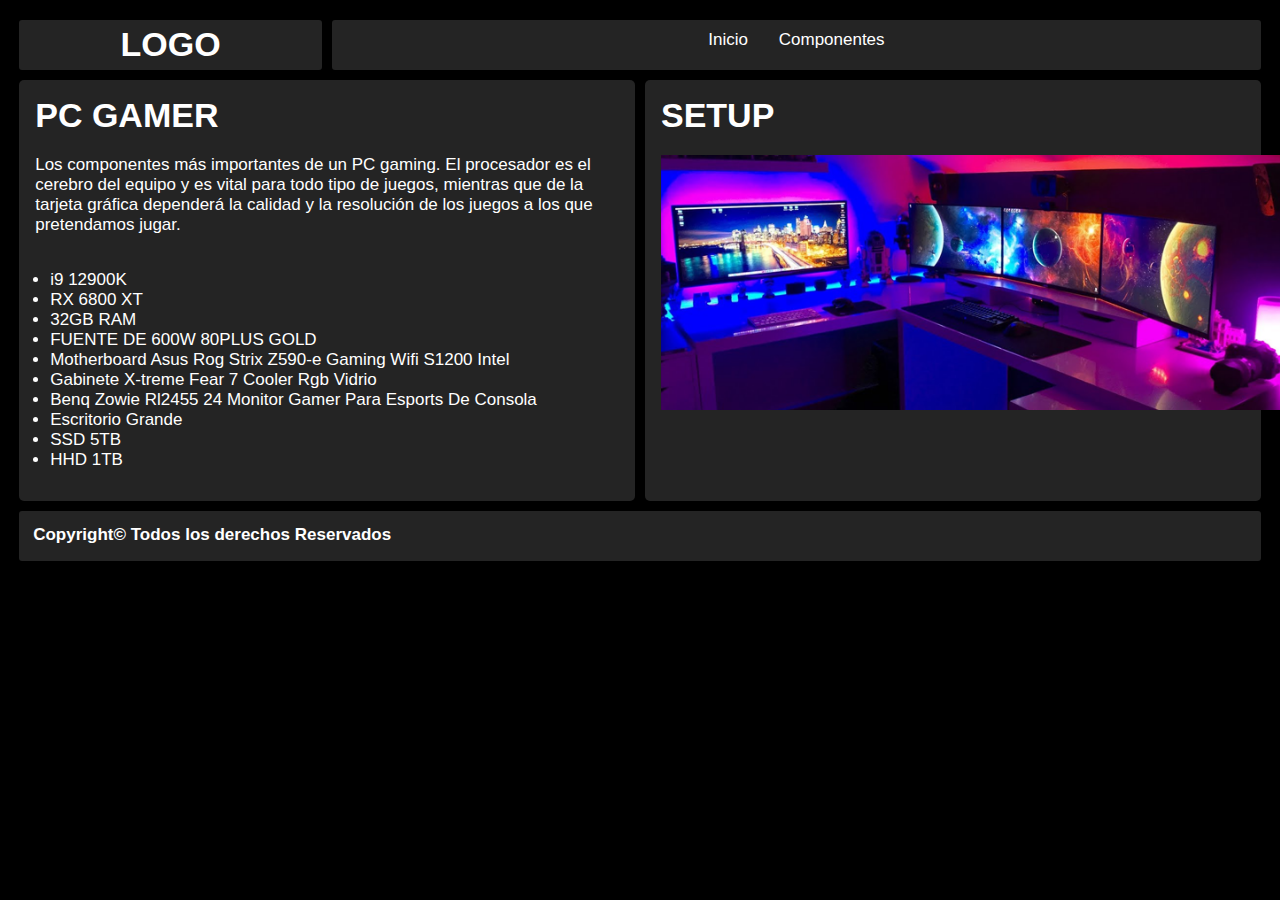
<file: index.html>
<!DOCTYPE html>
<html lang="en">
<head>
    <meta charset="UTF-8">
    <meta http-equiv="X-UA-Compatible" content="IE=edge">
    <meta name="viewport" content="width=device-width, initial-scale=1.0">
    <link rel="stylesheet" href="https://cdnjs.cloudflare.com/ajax/libs/animate.css/4.1.1/animate.min.css"/>
    <link rel="stylesheet" href="estilo.css">
    <title>Desafio</title>
</head>
<body>
    <div class="contenedor">
        <header class="logo">
            <H1 class="wow animate__animated animate__bounceInDown">LOGO</H1>
        </header>
        <nav class="nav">
            <a href="index.html" class="barra">Inicio</a>
            <a href="componentes.html" class="barra">Componentes</a>
        </nav>
        <section class="pc">
        <main>
        <h1 class="aparecer">PC GAMER</h1>
        <br>
        <P>
            Los componentes más importantes de un PC gaming. El procesador es el cerebro del equipo y es vital para todo tipo de juegos, mientras que de la tarjeta gráfica dependerá la calidad y la resolución de los juegos a los que pretendamos jugar.
        </P>
        <br>
        <ul class="lista">
            <li>i9 12900K</li>
            <li>RX 6800 XT</li>
            <li>32GB RAM</li>
            <li>FUENTE DE 600W 80PLUS GOLD</li>
            <li>Motherboard Asus Rog Strix Z590-e Gaming Wifi S1200 Intel</li>
            <li>Gabinete X-treme Fear 7 Cooler Rgb Vidrio</li>
            <li>Benq Zowie Rl2455 24 Monitor Gamer Para Esports De Consola</li>
            <li>Escritorio Grande</li>
            <li>SSD 5TB</li>
            <li>HHD 1TB</li>
    </ul>
    </section>
    <Section class="imagen">
        <h1 class="aparecer2">SETUP</h1>
        <br>
        <div class="tran1">
        <img src="setupg.png" alt="" width="620px">
        </div>
    </Section>
    </main>
    <footer class="footer">
        <h4 class="wow animate__animated animate__slideInUp">Copyright© Todos los derechos Reservados</h4>
    </footer>
</div>
</body>

</html>
</file>
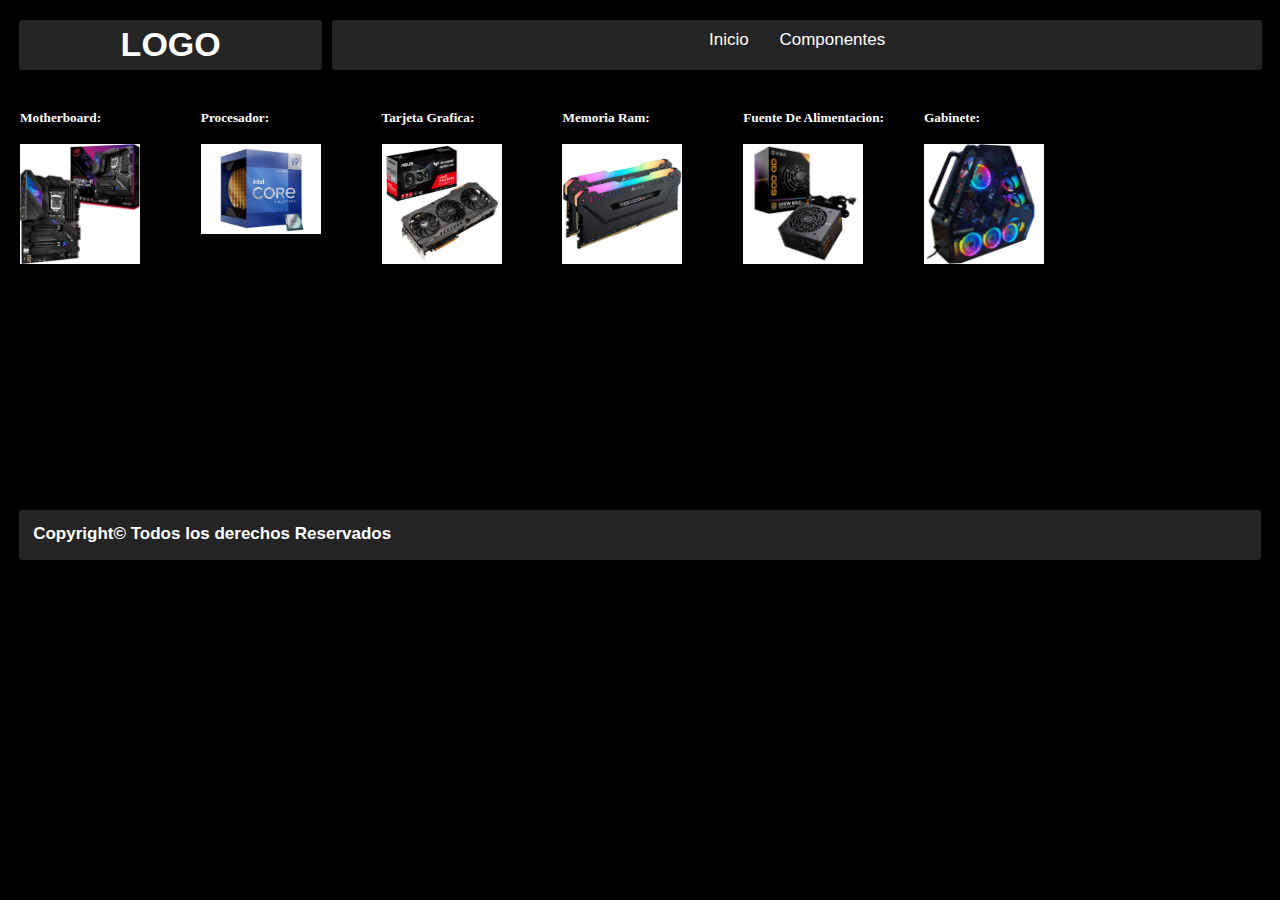
<file: componentes.html>
<!DOCTYPE html>
<html lang="en">
<head>
    <meta charset="UTF-8">
    <meta http-equiv="X-UA-Compatible" content="IE=edge">
    <meta name="viewport" content="width=device-width, initial-scale=1.0">
    <link rel="stylesheet" href="https://cdnjs.cloudflare.com/ajax/libs/animate.css/4.1.1/animate.min.css"/>
    <link rel="stylesheet" href="estilo2.css">
    <title>Componentes</title>
</head>
<body>
    <header class="contenedor">
        <div class="logo">
            <h1 class="wow animate__animated animate__bounceInDown">LOGO</h1>
        </div>
        <div>
            <nav class="nav">
                <a href="index.html" class="barra">Inicio</a>
                <a href="componentes.html" class="barra">Componentes</a>
            </nav>
        </div>
    </header>
    <main>
        <div class="mother">
            <h5>Motherboard:</h5>
            <br>
            <img src="./componentes/concepto-6016172.jpg" alt="" width="120px">
        </div>
        <div class="procesador">
            <h5>Procesador:</h5>
            <br>
            <img src="./componentes/Intel_Alder_Lake_Core_i9_12900K_8GHz_overclock.jpg" alt="" width="120px">
        </div>
        <div class="grafica">
            <h5>Tarjeta Grafica:</h5>
            <br>
            <img src="./componentes/181_20-04-2022-04-04-21-fwebp-_2_.jpg" alt="" width="120px">
        </div>
        <div class="ram">
            <h5>Memoria Ram:</h5>
            <br>
            <img src="./componentes/imagen.png" alt="" width="120px">
        </div>
        <div class="fuente">
            <h5>Fuente De Alimentacion:</h5>
            <br>
            <img src="./componentes/100-GD-0600-V1_XL_1.jpg" alt="" width="120px">
        </div>
        <div class="gabinete">
            <h5>Gabinete:</h5>
            <br>
            <img src="./componentes/91039.png" alt="" width="120px">
        </div>
    </main>
    <footer class="contenedor2">
        <div class="footer">
        <h4 class="wow animate__animated animate__slideInUp">Copyright© Todos los derechos Reservados</h4>
        </div>
    </footer>
    
</body>
</html>
</file>
<file: estilo.css>
*{
    margin:0;
    padding:0;
    box-sizing: border-box;
}
body{
    background-color:#000000;
    font-family: Arial, Helvetica, sans-serif;
}
.tran1{
    transition: all 1s ease;
}
.tran1:hover{
    height: 200;
    transform: scale(1.1, 1.1);
}
.contenedor{
    width: 97%;
	margin: 20px auto;
    display: grid;
    grid-template-columns: repeat(4, 1fr);
	grid-template-rows: repeat(5, auto);
    grid-template-areas: 
        "logo nav nav nav"
        "texto texto imagen imagen"
        "footer footer footer footer";
    gap: 10px;
    font-family:'Gill Sans', 'Gill Sans MT', Calibri, 'Trebuchet MS', sans-serif;
    font-size: 17px;
}
.logo{
    grid-area: logo;
    color:white;
    background-color: #242424;
    text-align: center;
    height: 50px;
    border-radius: 3px;
    padding: 5px;
}
.nav{
    grid-area:nav;
    color:white;
	height: 50px;
    background-color: #242424;
    text-align: center;
    border-radius: 3px;
    padding: 10px;
}
.barra{
    background: #242424;
    color: white;
    padding: 3px;
    margin: 10px;
    text-decoration: none;
}
.lista{
    padding: 15px;
}
.pc{
    grid-area:texto;
    background-color: #242424;
    color: white;
    border-radius: 5px;
    padding: 1rem;
}
.imagen{
    grid-area:imagen;
    background-color: #242424;
    color: white;
    border-radius: 5px;
    padding: 1rem;
}

.footer{
    grid-area:footer;
    background-color: #242424;
    color: white;
    text-align: start;
    height: 50px;
    border-radius: 3px;
    padding: 14px
}
.aparecer{
    animation-duration: 3s;
    animation-name: aparecer;
    animation-iteration-count: infinite;
}
@keyframes aparecer{
    0%{
    opacity: 0;
    }
    50%{
    opacity: 1;
    }
    100%{
    opacity: 0;
    }
}
.aparecer2{
    animation-duration: 3s;
    animation-name: aparecer;
    animation-iteration-count: infinite;
}
@keyframes aparecer2{
    0%{
    opacity: 0;
    }
    50%{
    opacity: 1;
    }
    100%{
    opacity: 0;
    }
}


@media screen and (max-width: 320px){
    body{
        background-color: #242424;
    }
    .contenedor{
        grid-template-areas: 
        "logo nav nav nav"
        "productos productos productos productos"
        "servicios servicios servicios servicios"
        "footer footer footer footer";
        ;
    }
    .foto{
        width: 50px;
    }
    h1{
        font-size:1.8rem;
    }
    h2{
        font-size:1.2rem;
    }
    }
</file>
<file: estilo2.css>
*{
    margin: 0;
    padding: 0;
    box-sizing: border-box;
}
body{
    background-color: #000000;
}
.contenedor{
    width: 97%;
	margin: 20px auto;
    display: grid;
    grid-template-columns: 24.4% 74.9%;
	grid-template-rows: auto;
    grid-template-areas: 
        "logo nav nav nav";
    gap: 10px;
    font-family:'Gill Sans', 'Gill Sans MT', Calibri, 'Trebuchet MS', sans-serif;
    font-size: 17px;
}
.logo{   
    grid-area: logo;
    color:white;
    background-color: #242424;
    text-align: center;
    height: 50px;
    border-radius: 3px;
    padding: 5px;
    font-family:'Gill Sans', 'Gill Sans MT', Calibri, 'Trebuchet MS', sans-serif;
}
.nav{
    grid-area:nav;
    color:white;
	height: 50px;
    background-color: #242424;
    text-align: center;
    border-radius: 3px;
    padding: 10px;

}
.barra{
    background: #242424;
    color: white;
    padding: 3px;
    margin: 10px;
    text-decoration: none;
    text-align: center;
    font-family:'Gill Sans', 'Gill Sans MT', Calibri, 'Trebuchet MS', sans-serif;
}
main{
    display: flex;
    flex-wrap: wrap;
}
.mother{
    width: 11%;
    height: 40vh;
    margin: 20px;
    flex-direction: row;
    color: white;
    transition: all 1s ease;
}
.mother:hover{
    height: 200;
    transform: scale(1.1, 1.1);
}
.procesador{
    width: 11%;
    height: 40vh;
    margin: 20px;
    flex-direction: row;
    color: white;
    transition: all 1s ease;
}
.procesador:hover{
    height: 200;
    transform: scale(1.1, 1.1);
}
.grafica{
    width: 11%;
    height: 40vh;
    margin: 20px;
    flex-direction: row;
    color: white;
    transition: all 1s ease;
}
.grafica:hover{
    height: 200;
    transform: scale(1.1, 1.1);
}
.ram{
    width: 11%;
    height: 40vh;
    margin: 20px;
    flex-direction: row;
    color: white;
    transition: all 1s ease;
}
.ram:hover{
    height: 200;
    transform: scale(1.1, 1.1);
}

.fuente{
    width: 11%;
    height: 40vh;
    margin: 20px;
    flex-direction: row;
    color: white;
    transition: all 1s ease;
}
.fuente:hover{
    height: 200;
    transform: scale(1.1, 1.1);
}
.gabinete{
    width: 11%;
    height: 40vh;
    margin: 20px;
    flex-direction: row;
    color: white;
    transition: all 1s ease;
}
.gabinete:hover{
    height: 200;
    transform: scale(1.1, 1.1);
}
.contenedor2{
    width: 97%;
	margin: 20px auto;
    display: grid;
    grid-template-columns: 97%;
	grid-template-rows: auto ;
    grid-template-areas: 
        "footer footer";
    gap: 10px;
    font-family:'Gill Sans', 'Gill Sans MT', Calibri, 'Trebuchet MS', sans-serif;
    font-size: 17px;
}
.footer{
    grid-area:footer;
    color:white;
	height: 50px;
    background-color: #242424;
    text-align: start;
    border-radius: 3px;
    padding: 14px;
}
@media screen and (max-width: 320px){
    body{
        background-color: #242424;
    }
    .contenedor{
        grid-template-columns: 1fr;
        grid-template-rows: auto 2fr auto auto;
        grid-template-areas: 
        "logo"
        "nav"
        "footer";
    }
    .mother{
        flex-direction: column;
    }
    .procesador{
        flex-direction: column;
    }
    .grafica{
        flex-direction: column;
    }
    .ram{
        flex-direction: column;
    }
    .fuente{
        flex-direction: column;
    }
    .gabinete{
        flex-direction: column;
    }
    h1{
        font-size:1rem;
    }
    h2{
        font-size:1.2rem;
    }
    }
</file>
